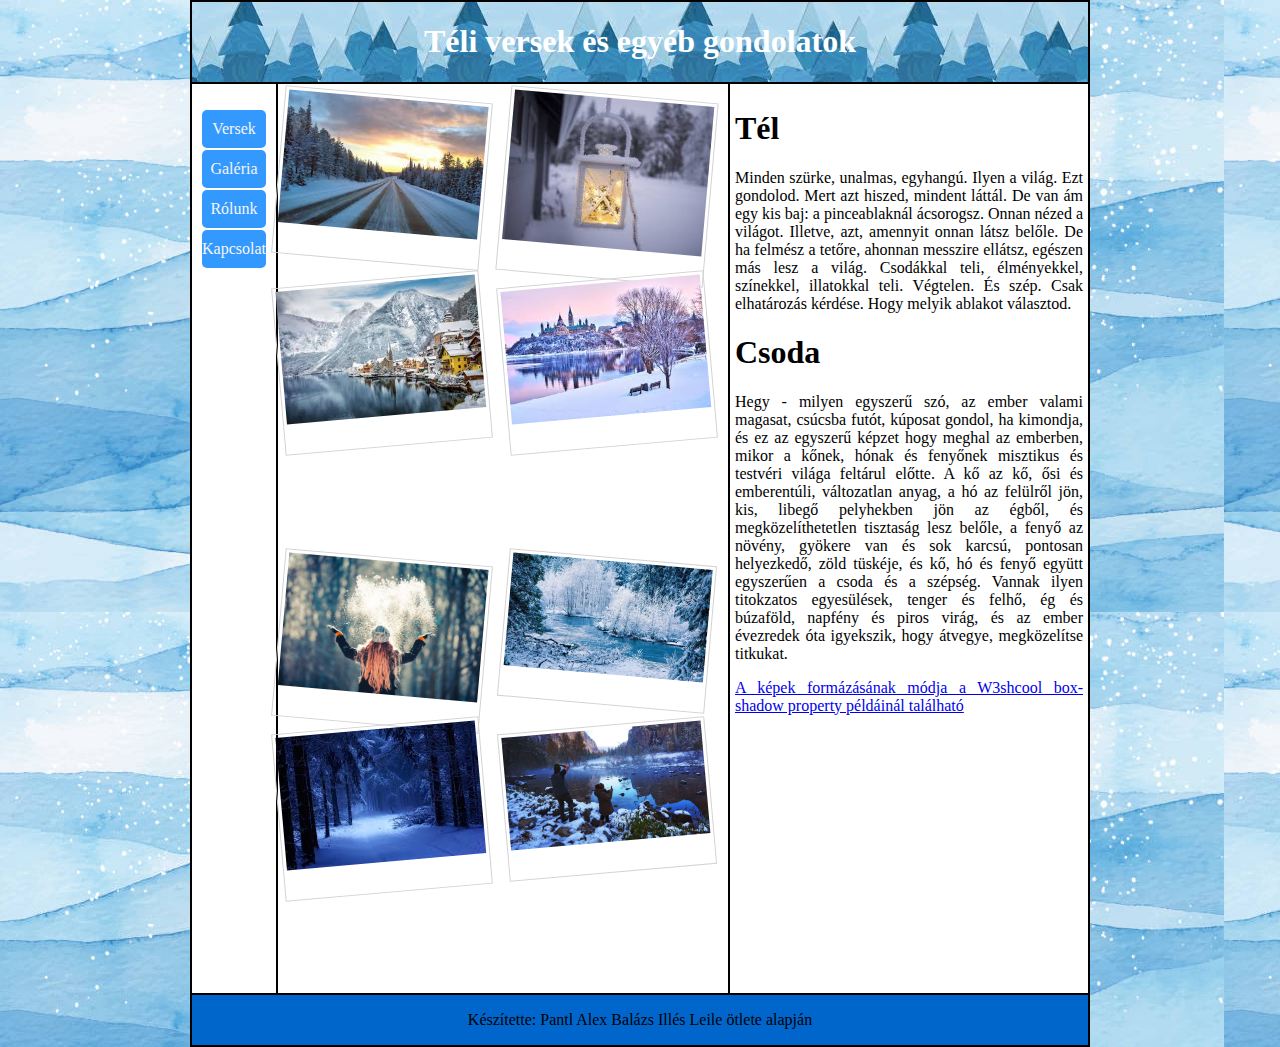
<file: index.html>
<!DOCTYPE html>
<html lang="hu">
<head>
    <meta charset="UTF-8">
    <meta name="viewport" content="width=device-width, initial-scale=1.0">
    <title>Pantl Alex Balázs</title>
    <link rel="stylesheet" href="stilus.css">
</head>
<body>
    <main>
        <header>
            <h1>Téli versek és egyéb gondolatok</h1>
        </header>
        <nav>
            <ul>
                <li><a href="tablazat.html">Versek</a></li>
                <li><a href="index.html">Galéria</a></li>
                <li><a href="index.html">Rólunk</a></li>
                <li><a href="index.html">Kapcsolat</a></li>
            </ul>
        </nav>
        <article>
            <div class="kepek">
                <img class="egy" src="kepek/kepek/tel1.jpg" alt="télikép">
                <img class="egy" src="kepek/kepek/tel2.jpg" alt="télikép">
                <img class="ketto" src="kepek/kepek/tel3.jpg" alt="télikép">
                <img class="ketto" src="kepek/kepek/tel4.jpg" alt="télikép">
            </div>
            <div class="kepek">    
                <img class="egy" src="kepek/kepek/tel5.jpg" alt="télikép">
                <img class="egy" src="kepek/kepek/tel6.jpg" alt="télikép">
                <img class="ketto" src="kepek/kepek/tel7.jpg" alt="télikép">
                <img class="ketto" src="kepek/kepek/tel8.jpg" alt="télikép">
            </div>
        </article>
        <aside>
            <h1>Tél</h1>
            <p>Minden szürke, unalmas, egyhangú. Ilyen a világ. Ezt gondolod. Mert azt hiszed, mindent láttál. De van ám egy kis baj: a pinceablaknál ácsorogsz. Onnan nézed a világot. Illetve, azt, amennyit onnan látsz belőle. De ha felmész a tetőre, ahonnan messzire ellátsz, egészen más lesz a világ. Csodákkal teli, élményekkel, színekkel, illatokkal teli. Végtelen. És szép. Csak elhatározás kérdése. Hogy melyik ablakot választod.</p>
            
            <h1>Csoda</h1>
            <p>Hegy - milyen egyszerű szó, az ember valami magasat, csúcsba futót, kúposat gondol, ha kimondja, és ez az egyszerű képzet hogy meghal az emberben, mikor a kőnek, hónak és fenyőnek misztikus és testvéri világa feltárul előtte. A kő az kő, ősi és emberentúli, változatlan anyag, a hó az felülről jön, kis, libegő pelyhekben jön az égből, és megközelíthetetlen tisztaság lesz belőle, a fenyő az növény, gyökere van és sok karcsú, pontosan helyezkedő, zöld tüskéje, és kő, hó és fenyő együtt egyszerűen a csoda és a szépség. Vannak ilyen titokzatos egyesülések, tenger és felhő, ég és búzaföld, napfény és piros virág, és az ember évezredek óta igyekszik, hogy átvegye, megközelítse titkukat.</p>

            <a href="https://www.w3schools.com/cssref/tryit.asp?filename=trycss3_image_gallery">
                A képek formázásának módja a W3shcool box-shadow property példáinál található
            </a>
        </aside>
        <footer>
            <p>Készítette: Pantl Alex Balázs Illés Leile ötlete alapján</p>
        </footer>   
    </main>
</body>
</html>
</file>
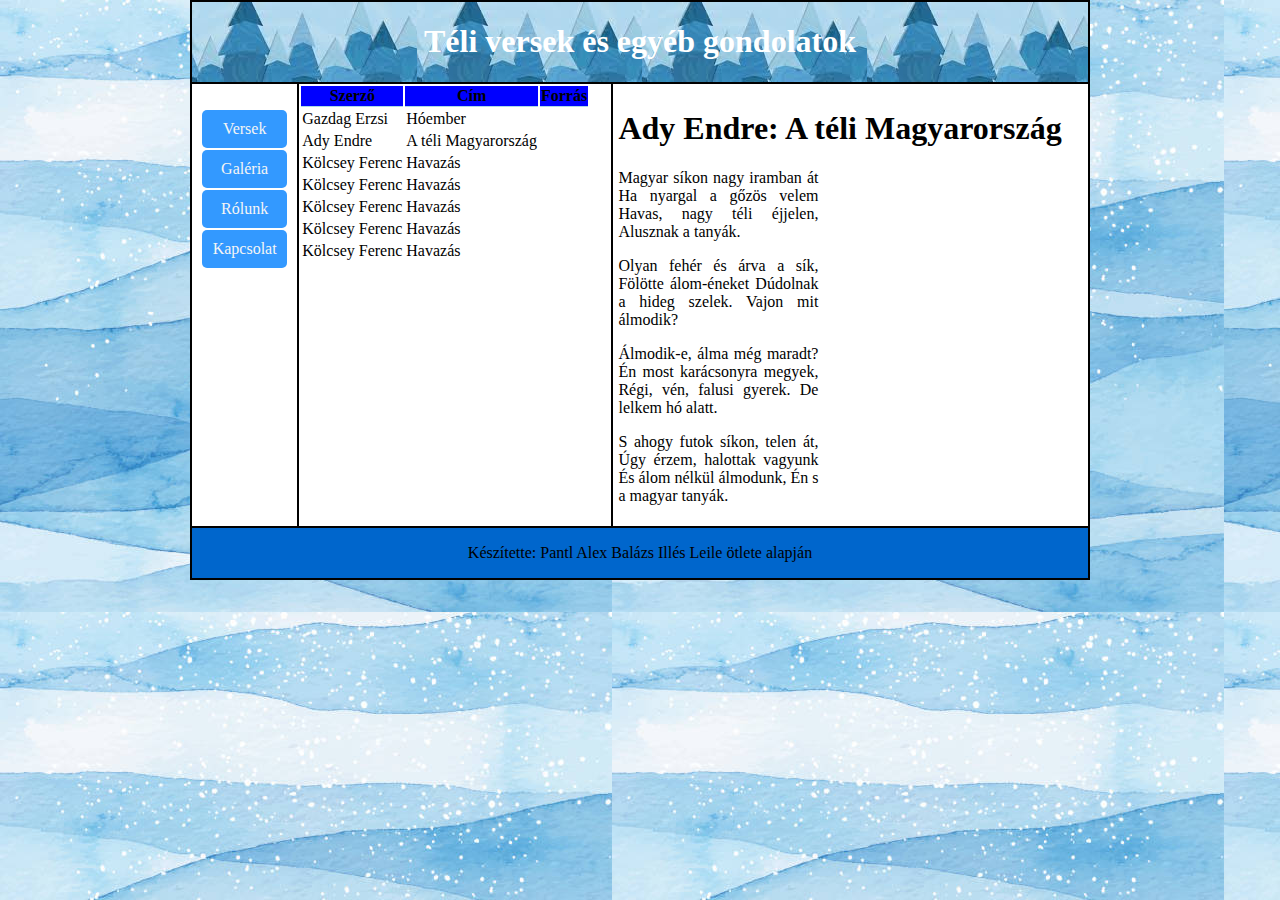
<file: tablazat.html>
<!DOCTYPE html>
<html lang="hu">
<head>
    <meta charset="UTF-8">
    <meta name="viewport" content="width=device-width, initial-scale=1.0">
    <link rel="stylesheet" href="stilus.css">
    <title>Versek</title>
</head>
<body>
    <main>
        <header>
            <h1>Téli versek és egyéb gondolatok</h1>
        </header>
        <nav>
            <ul>
                <li><a href="tablazat.html">Versek</a></li>
                <li><a href="index.html">Galéria</a></li>
                <li><a href="index.html">Rólunk</a></li>
                <li><a href="index.html">Kapcsolat</a></li>
            </ul>
        </nav>
        <article>
          <table>
              <tr>
                  <th>Szerző</th>
                  <th>Cím</th>
                  <th>Forrás</th>
              </tr>
              <tr>
                  <td>Gazdag Erzsi</td>
                  <td>Hóember</td>
                  <td></td>
              </tr>
              <tr>
                  <td>Ady Endre</td>
                  <td>A téli Magyarország</td>
                  <td></td>
              </tr>
              <tr>
                  <td>Kölcsey Ferenc</td>
                  <td>Havazás</td>
                  <td></td>
              </tr>
              <tr>
                  <td>Kölcsey Ferenc</td>
                  <td>Havazás</td>
                  <td></td>
              </tr>
              <tr>
                  <td>Kölcsey Ferenc</td>
                  <td>Havazás</td>
                  <td></td>
              </tr>
              <tr>
                  <td>Kölcsey Ferenc</td>
                  <td>Havazás</td>
                  <td></td>
              </tr>
              <tr>
                  <td>Kölcsey Ferenc</td>
                  <td>Havazás</td>
                  <td></td>
              </tr>
          </table>
        </article>
        <aside>
          <h1>Ady Endre: A téli Magyarország</h1>
          <div class="vers">
            <p>
                Magyar síkon nagy iramban át
                Ha nyargal a gőzös velem
                Havas, nagy téli éjjelen,
                Alusznak a tanyák.
            </p>
            <p>
                Olyan fehér és árva a sík,
                Fölötte álom-éneket
                Dúdolnak a hideg szelek.
                Vajon mit álmodik?
            </p>
            <p>
                Álmodik-e, álma még maradt?
                Én most karácsonyra megyek,
                Régi, vén, falusi gyerek.
                De lelkem hó alatt.
            </p>
            <p>
                S ahogy futok síkon, telen át,
                Úgy érzem, halottak vagyunk
                És álom nélkül álmodunk,
                Én s a magyar tanyák.
            </p>
        </div>
        </aside>
        <footer>
            <p>Készítette: Pantl Alex Balázs Illés Leile ötlete alapján</p>
        </footer>   
    </main>
</body>
</html>
</file>
<file: stilus.css>
main, header, nav, article, aside,footer{
    border:1px solid black
}

main{
    display: grid;
    grid-template-areas: "h h h"
                          "n a as"
                          "f f f";
}

header{
    grid-area: h;
    background-image: url("kepek/fejlec.jpg");
    text-align: center;
    color: white;
    
}

nav{
    grid-area: n;
    background-color: white;
}

article{
    grid-area: a;
    background-color: white;
}

aside{
    grid-area: as;
    background-color: white;
    text-align: justify;
    padding: 5px;
}
footer{
    grid-area: f;
    text-align: center;
    background-color: #0066cc;
}

body{
    background-image: url("kepek/hatter.jpg");
    max-width: 900px;
    margin:auto;
}

img{
    width: 200px;
}

li{
    background-color: #3399ff;
    list-style-type: none;
    padding-top: 10px;
    padding-bottom: 10px;
    text-align: center;
    border-radius: 5px;
    margin-bottom: 2px;
}
nav a{
    text-decoration: none;
    color: whitesmoke;
}
ul{
    padding: 10px;
    
}

.kepek{
    display:grid;
    grid-template-columns: 1fr 1fr;
    padding-top: 10px;
    padding-bottom: 100px;
    width: 450px;
}

.egy{
    transform: rotate(5deg);
    border: 1px solid lightgrey;
    padding: 3px 3px 30px 3px;
}

.ketto{
    transform: rotate(-5deg);
    border: 1px solid lightgrey;
    padding: 3px 3px 30px 3px;
}

h1{
    font-weight: bold;
}

.vers{
    width: 200px;
}

th{
    text-align: center;
    background-color: blue;
    border-bottom: 1px solid lightblue;
}




@media screen and (max-width:600px){
    main{
        grid-template-areas: "h"
                                "n"
                                "a"
                                "as"
                                "f";
    }
}
</file>
